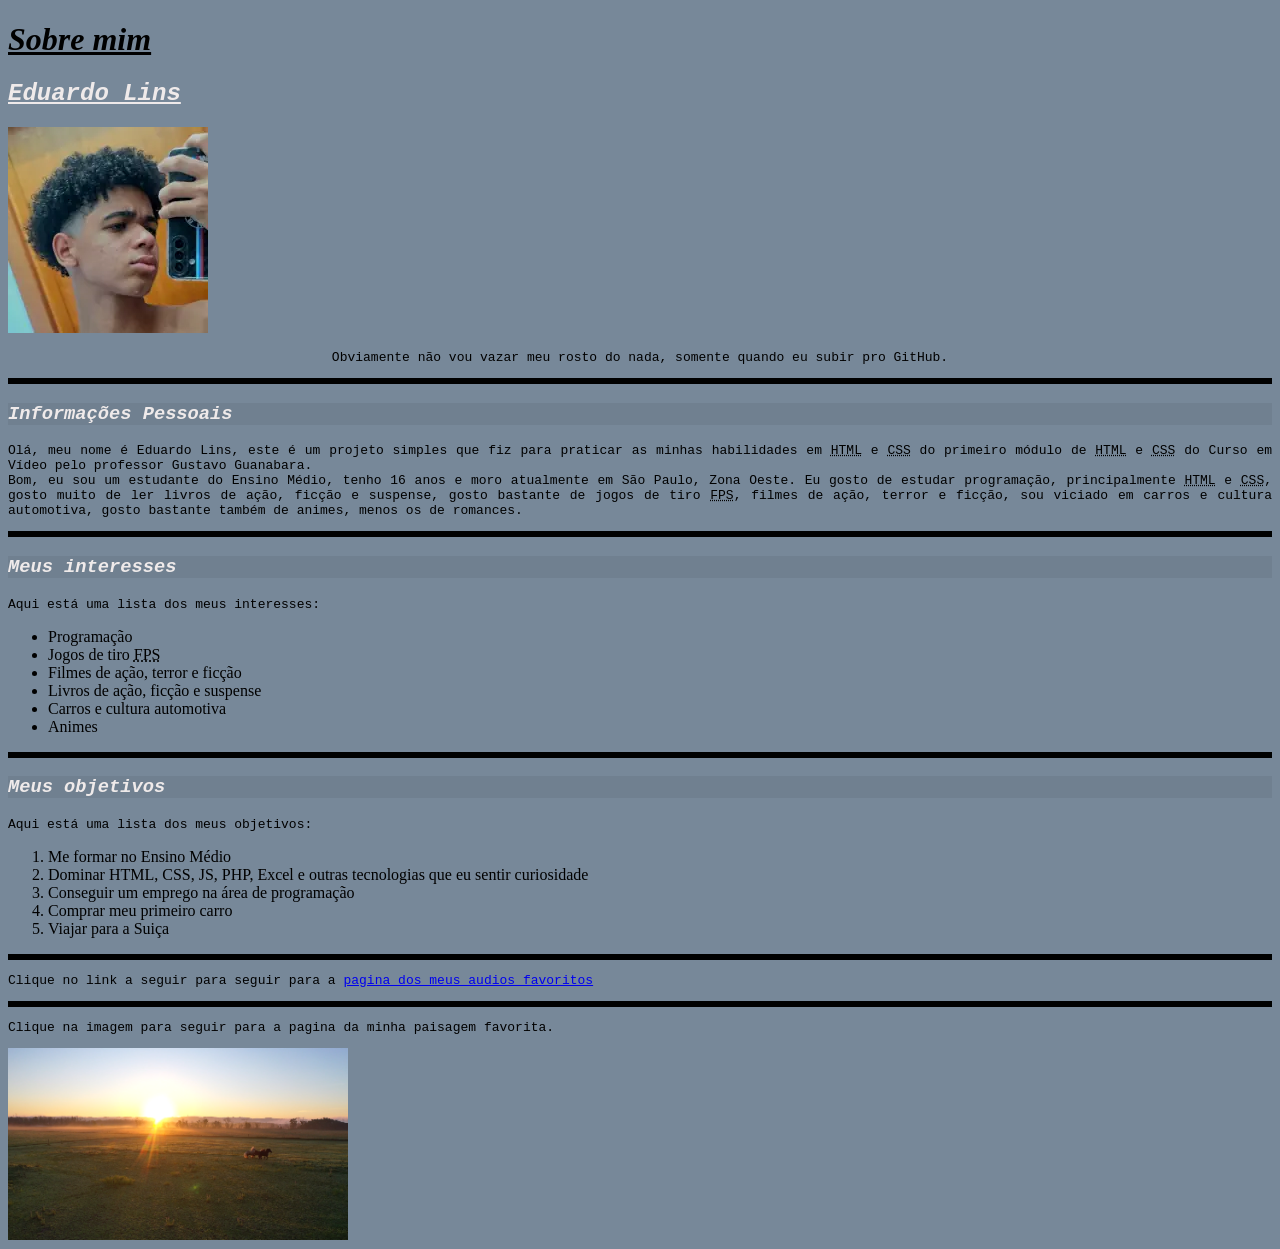
<file: Sobre mim/index.html>
<!DOCTYPE html>
<html lang="pt-br">
<head>
    <meta charset="UTF-8">
    <meta name="viewport" content="width=device-width, initial-scale=1.0">
    <title>Sobre mim</title>
    <link rel="stylesheet" href="style.css">
</head>
<body>
    <h1> <em>Sobre mim</em> </h1>
    <h2> <em><ins>Eduardo Lins</ins></em> </h2>
    <img src="imagens/Eu-200.webp" alt="Foto minha"> <p style="text-align: center;">Obviamente não vou vazar meu rosto do nada, somente quando eu subir pro GitHub.</p>
    <hr>
    <h3> <em>Informações Pessoais</em>
    </h3>
    <P> Olá, meu nome é Eduardo Lins, este é um projeto simples que fiz para praticar as minhas habilidades em <abbr title="Hypertext Markup Language">HTML</abbr> e <abbr title="Cascading Style Sheets">CSS</abbr> do primeiro módulo de <abbr title="Hypertext Markup Language">HTML</abbr> e <abbr title="Cascading Style Sheets">CSS</abbr> do Curso em Vídeo pelo professor Gustavo Guanabara. <br>
    Bom, eu sou um estudante do Ensino Médio, tenho 16 anos e moro atualmente em São Paulo, Zona Oeste. Eu gosto de estudar programação, principalmente <abbr title="Hypertext Markup Language">HTML</abbr> e <abbr title="Cascading Style Sheets">CSS</abbr>, gosto muito de ler livros de ação, ficção e suspense, gosto bastante de jogos de tiro <abbr title="First-Person Shooter">FPS</abbr>, filmes de ação, terror e ficção, sou viciado em carros e cultura automotiva, gosto bastante também de animes, menos os de romances. <br>
    </P>
    <hr>
    <h3> <em>Meus interesses</em> </h3>
    <p> Aqui está uma lista dos meus interesses: </p>
    <ul>
        <li>Programação</li>
        <li>Jogos de tiro <abbr title="First-Person Shooter">FPS</abbr></li>
        <li>Filmes de ação, terror e ficção</li>
        <li>Livros de ação, ficção e suspense</li>
        <li>Carros e cultura automotiva</li>
        <li>Animes</li>
    </ul>
    <hr>
    <h3> <em>Meus objetivos</em> </h3>
    <p> Aqui está uma lista dos meus objetivos: </p>
    <ol>
        <li>Me formar no Ensino Médio</li>
        <li>Dominar HTML, CSS, JS, PHP, Excel e outras tecnologias que eu sentir curiosidade</li>
        <li>Conseguir um emprego na área de programação</li>
        <li>Comprar meu primeiro carro</li>
        <li>Viajar para a Suiça</li>
    </ol>
    <hr>
    <a href="pag03.html"> </a>
    <p> Clique no link a seguir para seguir para a <a href="pag02.html" rel="next" target="_self">pagina dos meus audios favoritos</a> <br>
    </p>
    <hr> 
    <p> Clique na imagem para seguir para a pagina da minha paisagem favorita.</p>
    <a href="pag03.html" rel="next" target="_self"> <img src="imagens/nascerdosol.png" alt="Nascer do Sol" width="340" height="192"> </a>
</body>
</html>
</file>
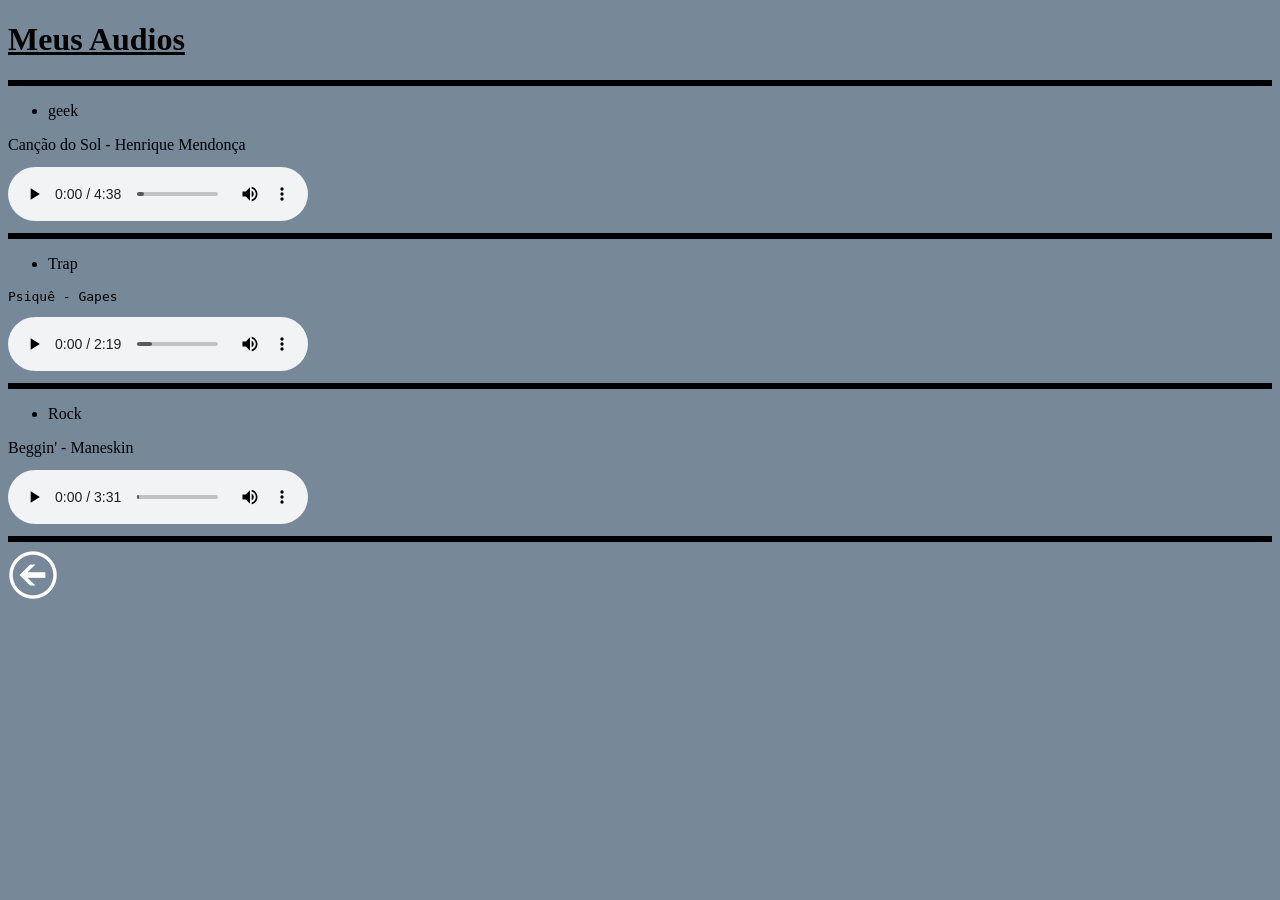
<file: Sobre mim/pag02.html>
<!DOCTYPE html>
<html lang="pt-br">
<head>
    <meta charset="UTF-8">
    <meta name="viewport" content="width=device-width, initial-scale=1.0">
    <title>Pagina de Audios</title>
      <link rel="stylesheet" href="style.css">
</head>
<body>
    <h1> Meus Audios </h1>
    <hr>
    <p> 
    <ul>
      <li> geek
    </ul>
    Canção do Sol - Henrique Mendonça
    </p> 
    <audio controls>
      <source src="audios/yoriichi.mp3" type="audio/mp3">
      <source src="audios/yoriichi.ogg" type="audio/ogg">
    </audio>
<hr>
    <p> 
    <ul>
      <li> Trap
    </ul>
    </p>
    <p> Psiquê - Gapes </p>
    <audio controls>
      <source src="audios/psique.mp3" type="audio/mp3">
      <source src="audios/psique.ogg" type="audio/ogg">
    </audio>
<hr>
    <p> 
    <ul>
      <li> Rock  
    </ul>
    Beggin' - Maneskin
    </p>
    <audio controls> 
      <source src="audios/beggin.mp3" type="audio/mp3">
      <source src="audios/beggin.ogg" type="audio/ogg">
    </audio>
<hr> 
<a href="index.html"> <img src="imagens/voltar.png" alt="Voltar"> </a> <br>
</body>
</html>
</file>
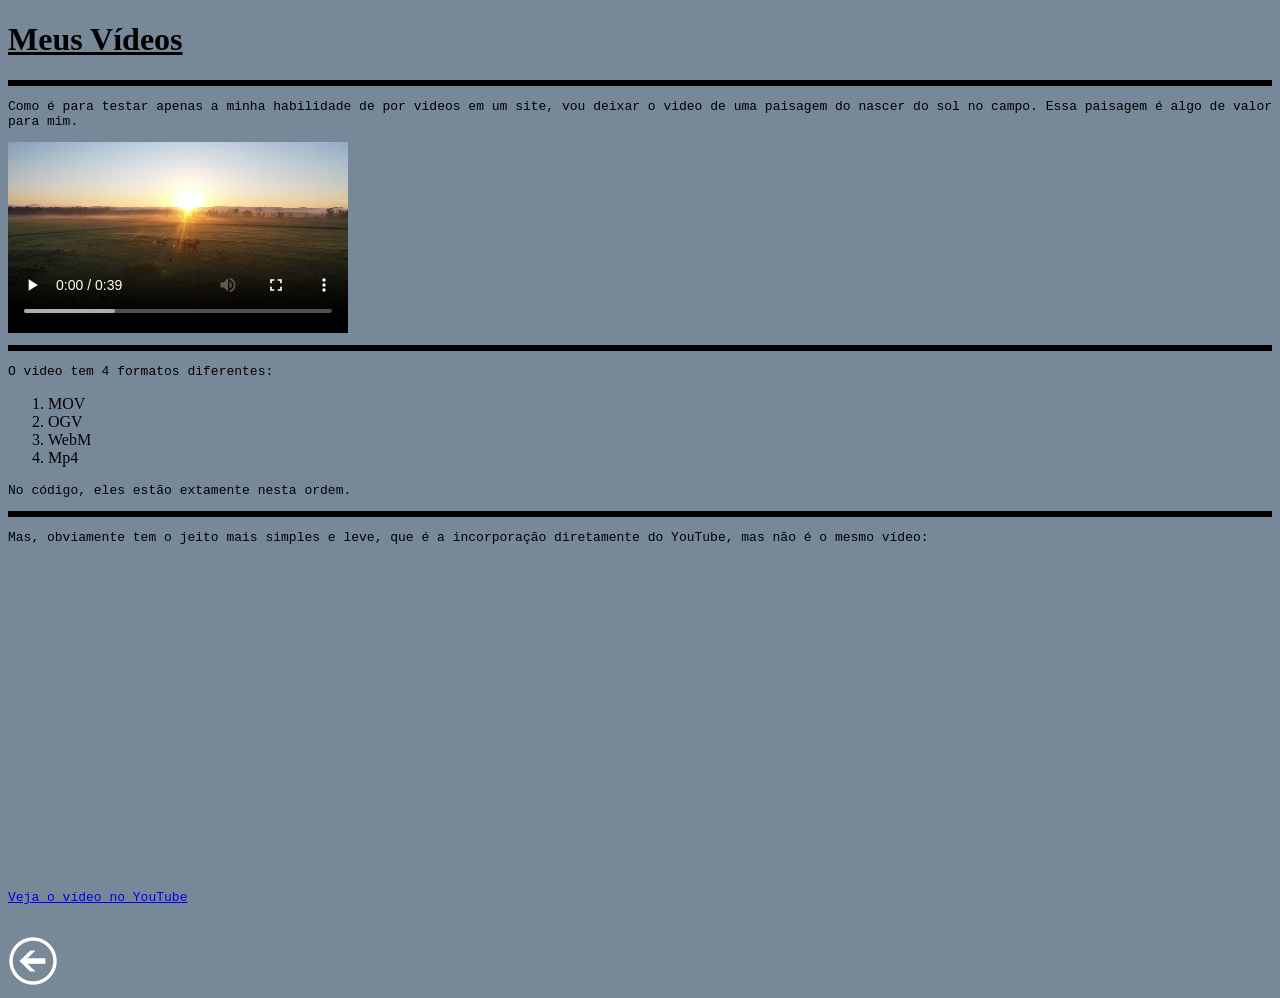
<file: Sobre mim/pag03.html>
<!DOCTYPE html>
<html lang="pt-br">
<head>
    <meta charset="UTF-8">
    <meta name="viewport" content="width=device-width, initial-scale=1.0">
    <title>Pagina de Vídeos</title>
     <link rel="stylesheet" href="style.css">
</head>
<body>
    <h1> Meus Vídeos </h1>
    <hr>
    <p> Como é para testar apenas a minha habilidade de por videos em um site, vou deixar o video de uma paisagem do nascer do sol no campo. Essa paisagem é algo de valor para mim.</p>
    <video width="340" controls > 
        <source src="videos/nascerdosol-576p25-mov.mov" type="video/mov">
        <source src="videos/nascerdosol-576p25-ogv.ogv" type="video/ogv">
        <source src="videos/nascerdosol-576p25-webm.webm" type="video/webm">
        <source src="videos/nascerdosol-576p25.mp4" type="video/mp4">
        Seu navegador não suporta o elemento <code>video</code>.
    </video>
    <hr> 
    <p> O video tem 4 formatos diferentes: </p>
    <ol> 
        <li> MOV
        <li> OGV 
        <li> WebM
        <li> Mp4
    </ol>
<p> No código, eles estão extamente nesta ordem. </p> 
<hr>
<p> Mas, obviamente tem o jeito mais simples e leve, que é a incorporação diretamente do YouTube, mas não é o mesmo vídeo:</p>
<iframe width="560" height="315" src="https://www.youtube.com/embed/HTND48EbhQM?si=QJnzgz4usguCxqrf" title="YouTube video player" frameborder="0" allow="accelerometer; autoplay; clipboard-write; encrypted-media; gyroscope; picture-in-picture; web-share" referrerpolicy="strict-origin-when-cross-origin" allowfullscreen></iframe>
<p> <a href="https://www.youtube.com/watch?v=HTND48EbhQM" target="_blank";> Veja o vídeo no YouTube </a> </p> <br>
<a href="index.html"> <img src="imagens/voltar.png" alt="Voltar"> </a>
</body>
</html>
</file>
<file: Sobre mim/style.css>
@charset "UTF-8"; 
  body {
            background-color: lightslategrey;
        } 
        h1 {
            font-family: 'Georgia', Times, serif;
            text-decoration: underline;
        }
        h2 {
            font-family: 'Courier New', Courier, monospace;
            color: rgb(239, 234, 234);
        }
        h3 {
            font-family: 'merriweather', monospace;
            color: rgb(239, 234, 234);
            background-color: slategrey;
        }
        p {
            font-family: monospace;
            text-align: justify;
            
        }
        hr {
            border: 3px solid black;
        }
</file>
